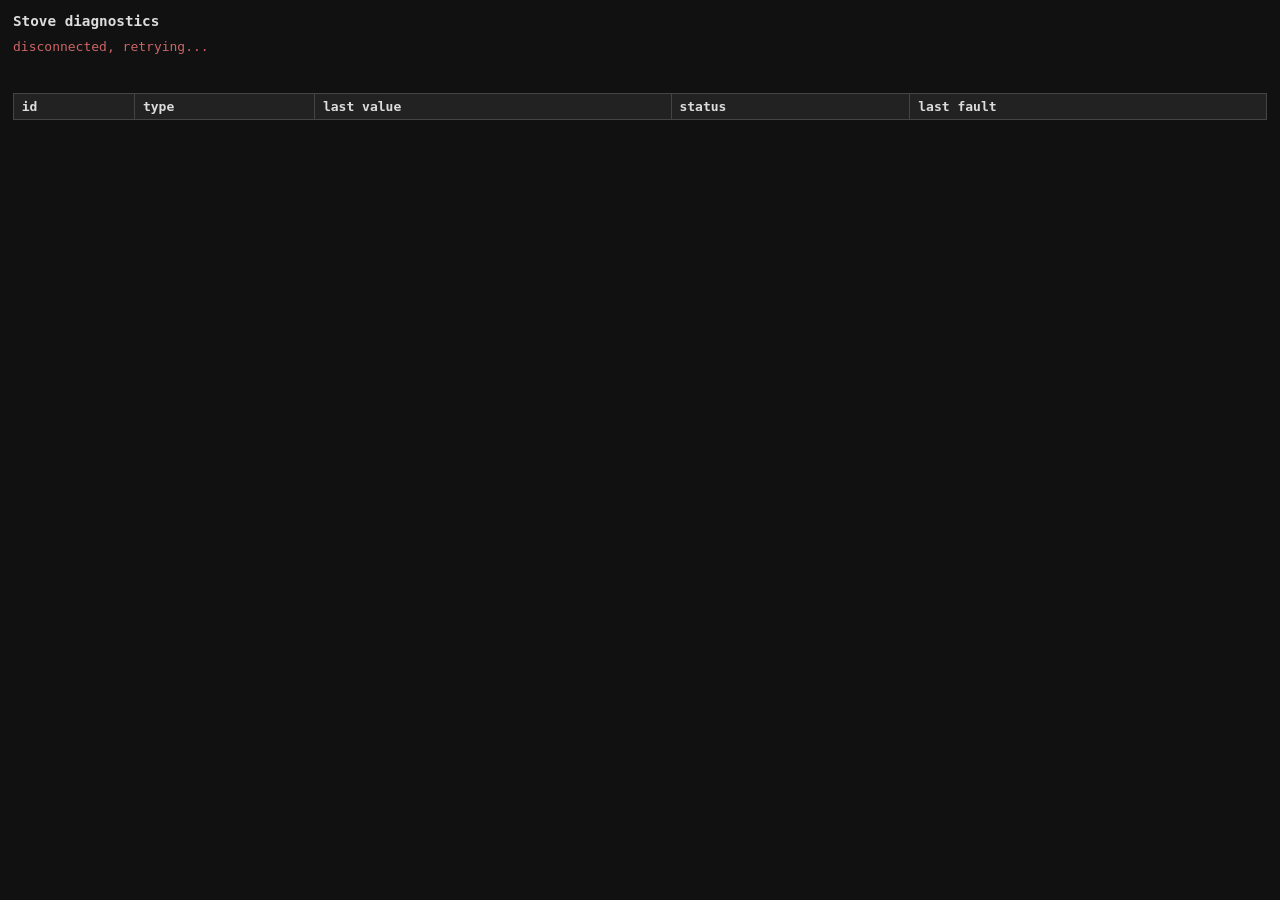
<file: src/commonMain/resources/diagnostics.html>
<!DOCTYPE html>
<html lang="en">
    <head>
        <meta charset="UTF-8">
        <title>Stove diagnostics</title>
        <style>
            body {
                font-family: monospace;
                margin: 1em;
                background: #111;
                color: #ddd;
            }
            h1 {
                font-size: 1.1em;
            }
            #connection {
                margin-bottom: 1em;
            }
            #connection.connected { color: #6c6; }
            #connection.disconnected { color: #c66; }
            #operational {
                margin-bottom: 1em;
                padding: 0.5em 0.8em;
                border-radius: 4px;
            }
            #operational.up { background: #113311; color: #6c6; }
            #operational.down { background: #331111; color: #f77; }
            #operational ul {
                margin: 0.3em 0 0 0;
                padding-left: 1.2em;
            }
            table {
                border-collapse: collapse;
                width: 100%;
            }
            th, td {
                border: 1px solid #444;
                padding: 0.4em 0.6em;
                text-align: left;
                white-space: nowrap;
            }
            th {
                background: #222;
            }
            tr.ok { background: #113311; }
            tr.stale { background: #332211; }
            tr.fault { background: #331111; }
            .age {
                color: #999;
                font-size: 0.9em;
            }
        </style>
    </head>
    <body>
        <h1>Stove diagnostics</h1>
        <div id="connection" class="disconnected">connecting...</div>
        <div id="operational"></div>
        <table>
            <thead>
                <tr>
                    <th>id</th>
                    <th>type</th>
                    <th>last value</th>
                    <th>status</th>
                    <th>last fault</th>
                </tr>
            </thead>
            <tbody id="devices"></tbody>
        </table>
        <script>
            function ageLabel(seconds) {
                if (seconds === null || seconds === undefined) return "";
                if (seconds < 60) return seconds.toFixed(0) + "s ago";
                if (seconds < 3600) return (seconds / 60).toFixed(0) + "m ago";
                return (seconds / 3600).toFixed(1) + "h ago";
            }

            function renderOperational(snapshot) {
                const el = document.getElementById("operational");
                if (snapshot.operational) {
                    el.className = "up";
                    el.textContent = "controller operational";
                } else {
                    el.className = "down";
                    el.innerHTML = "controller NOT operational" +
                        "<ul>" + snapshot.messages.map(function (m) { return "<li>" + m + "</li>"; }).join("") + "</ul>";
                }
            }

            function render(snapshot) {
                renderOperational(snapshot);
                const devices = snapshot.devices;
                const tbody = document.getElementById("devices");
                tbody.innerHTML = "";
                devices.forEach(function (d) {
                    const row = document.createElement("tr");
                    const hasRecentFault = d.lastFaultAgeSeconds !== null && d.lastFaultAgeSeconds !== undefined
                        && (d.lastValueAgeSeconds === null || d.lastFaultAgeSeconds < d.lastValueAgeSeconds);
                    row.className = hasRecentFault ? "fault" : (d.stale ? "stale" : "ok");

                    const valueCell = d.lastValue !== null && d.lastValue !== undefined
                        ? d.lastValue + ' <span class="age">(' + ageLabel(d.lastValueAgeSeconds) + ')</span>'
                        : '<span class="age">no reading yet</span>';

                    const statusCell = hasRecentFault ? "FAULT" : (d.stale ? "STALE" : "ok");

                    const faultCell = d.lastFault
                        ? d.lastFault + ' <span class="age">(' + ageLabel(d.lastFaultAgeSeconds) + ')</span>'
                        : "";

                    row.innerHTML =
                        "<td>" + d.id + "</td>" +
                        "<td>" + d.type + "</td>" +
                        "<td>" + valueCell + "</td>" +
                        "<td>" + statusCell + "</td>" +
                        "<td>" + faultCell + "</td>";
                    tbody.appendChild(row);
                });
            }

            const connectionLabel = document.getElementById("connection");
            const wsProtocol = window.location.protocol.startsWith("https") ? "wss" : "ws";

            let reconnectScheduled = false;

            function connect() {
                const socket = new WebSocket(wsProtocol + "://" + window.location.hostname + ":" + window.location.port + "/ws/diagnostics");
                socket.onopen = function () {
                    connectionLabel.textContent = "connected";
                    connectionLabel.className = "connected";
                };
                socket.onmessage = function (event) {
                    render(JSON.parse(event.data));
                };
                socket.onclose = socket.onerror = function () {
                    connectionLabel.textContent = "disconnected, retrying...";
                    connectionLabel.className = "disconnected";
                    if (!reconnectScheduled) {
                        reconnectScheduled = true;
                        setTimeout(function () {
                            reconnectScheduled = false;
                            connect();
                        }, 3000);
                    }
                };
            }
            connect();
        </script>
    </body>
</html>
</file>
